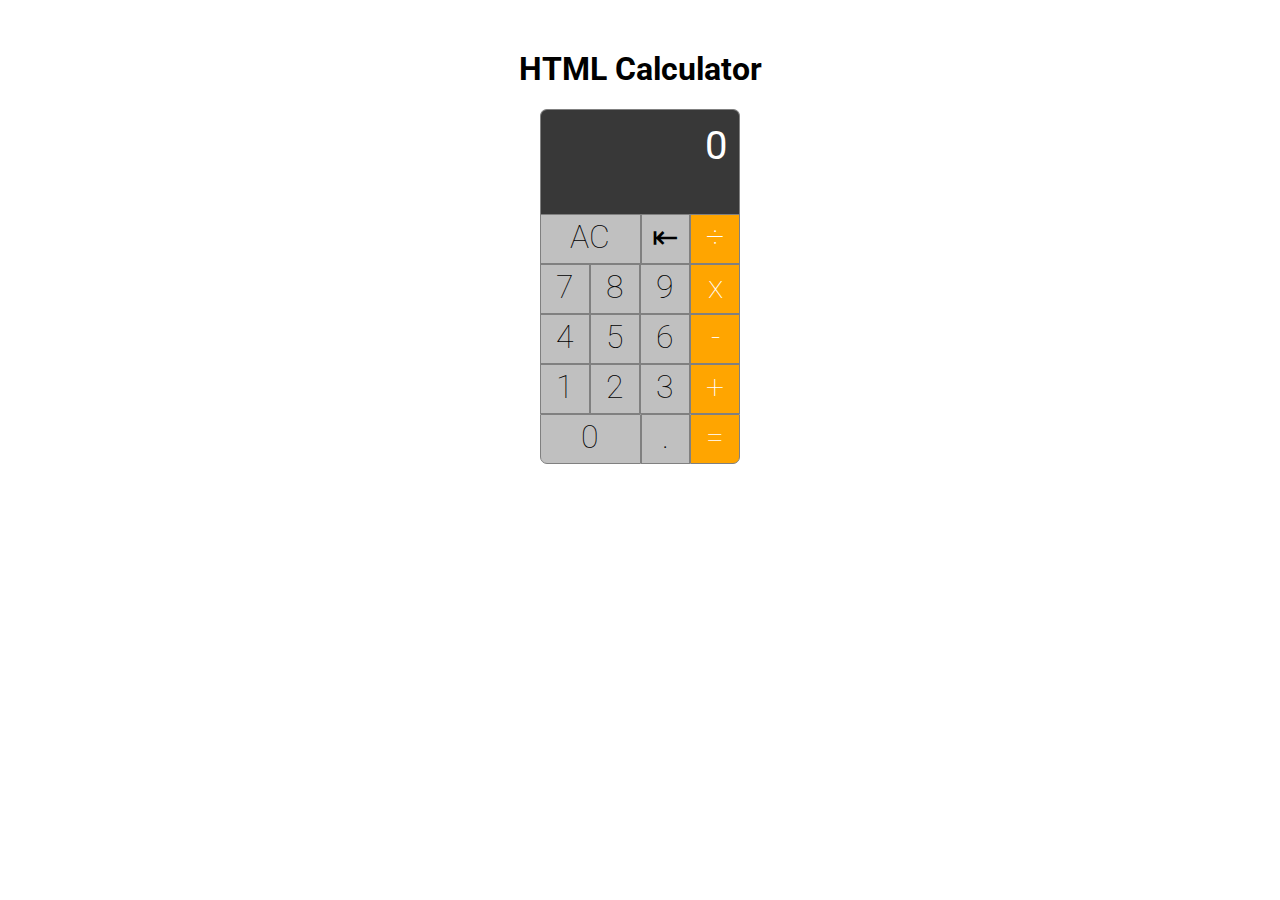
<file: Calculator/Index.html>
<!DOCTYPE html>
    <head>
        <link rel="stylesheet" type="text/css" href=style.css>
    </head>
    <body>
        <h1>HTML Calculator</h1>
        <div id="calc-parent">
            <div class="row">
                <div class="column" id="calc-display-val">0</div>
            </div>
            <div class="row">
                <div class="calc-btn column" id="calc-clear">AC</div>
                <div class="calc-btn column" id="calc-backspace">&#8676;</div>
                <div class="calc-btn calc-btn-operator column" id="calc-divide">&#247;</div>
            </div>
            <div class="row">
                <div class="calc-btn calc-btn-num column" id="calc-seven">7</div>
                <div class="calc-btn calc-btn-num column" id="calc-eight">8</div>
                <div class="calc-btn calc-btn-num column" id="calc-nine">9</div>
                <div class="calc-btn calc-btn-operator column" id="calc-multiply">x</div>
            </div>
            <div class="row">
                <div class="calc-btn calc-btn-num column" id="calc-four">4</div>
                <div class="calc-btn calc-btn-num column" id="calc-five">5</div>
                <div class="calc-btn calc-btn-num column" id="calc-six">6</div>
                <div class="calc-btn calc-btn-operator column" id="calc-minus">-</div>
            </div>
            <div class="row">
                <div class="calc-btn calc-btn-num column" id="calc-one">1</div>
                <div class="calc-btn calc-btn-num column" id="calc-two">2</div>
                <div class="calc-btn calc-btn-num column" id="calc-three">3</div>
                <div class="calc-btn calc-btn-operator column" id="calc-plus">+</div>
            </div>
            <div class="row">
                <div class="calc-btn calc-btn-num column" id="calc-zero">0</div>
                <div class="calc-btn column" id="calc-decimal">.</div>
                <div class="calc-btn calc-btn-operator column" id="calc-equals">=</div>
            </div>
        </div>
        <script src="javascript/file.js">
        
        </script>
    </body>
</html>
</file>
